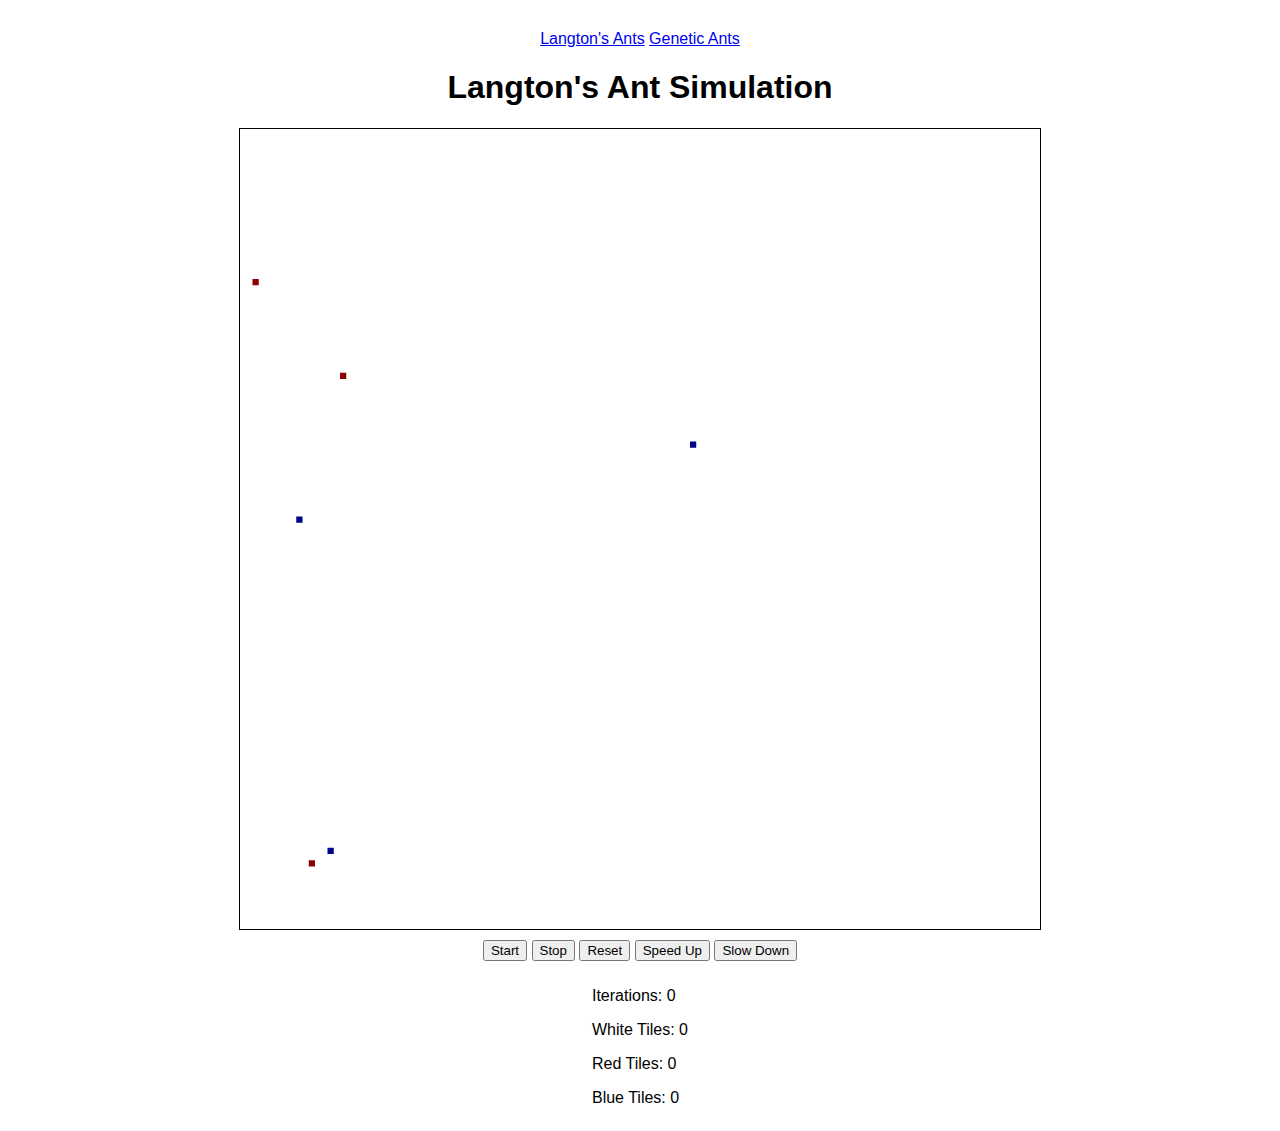
<file: langtonAnts/index.html>
<!DOCTYPE html>
<html lang="en">
<head>
    <meta charset="UTF-8">
    <meta name="viewport" content="width=device-width, initial-scale=1.0">
    <title>Langton's Ant</title>
    <link rel="stylesheet" href="style.css">
</head>
<body>
    <div class="nav-container">
        <a href="index.html" class="active">Langton's Ants</a>
        <a href="geneticants.html">Genetic Ants</a>
    </div>
    <h1>Langton's Ant Simulation</h1>
    <canvas id="gridCanvas" width="800" height="800"></canvas>
    <div class="controls-container">
        <button id="startButton">Start</button>
        <button id="stopButton">Stop</button>
        <button id="resetButton">Reset</button>
        <button id="speedUpButton">Speed Up</button>
        <button id="slowDownButton">Slow Down</button>
    </div>
    <div class="stats-container">
        <p>Iterations: <span id="iterationCounter">0</span></p>
        <p>White Tiles: <span id="whiteTileCounter">0</span></p>
        <p>Red Tiles: <span id="redTileCounter">0</span></p>
        <p>Blue Tiles: <span id="blueTileCounter">0</span></p>
    </div>
    <script src="main.js"></script>
</body>
</html>
</file>
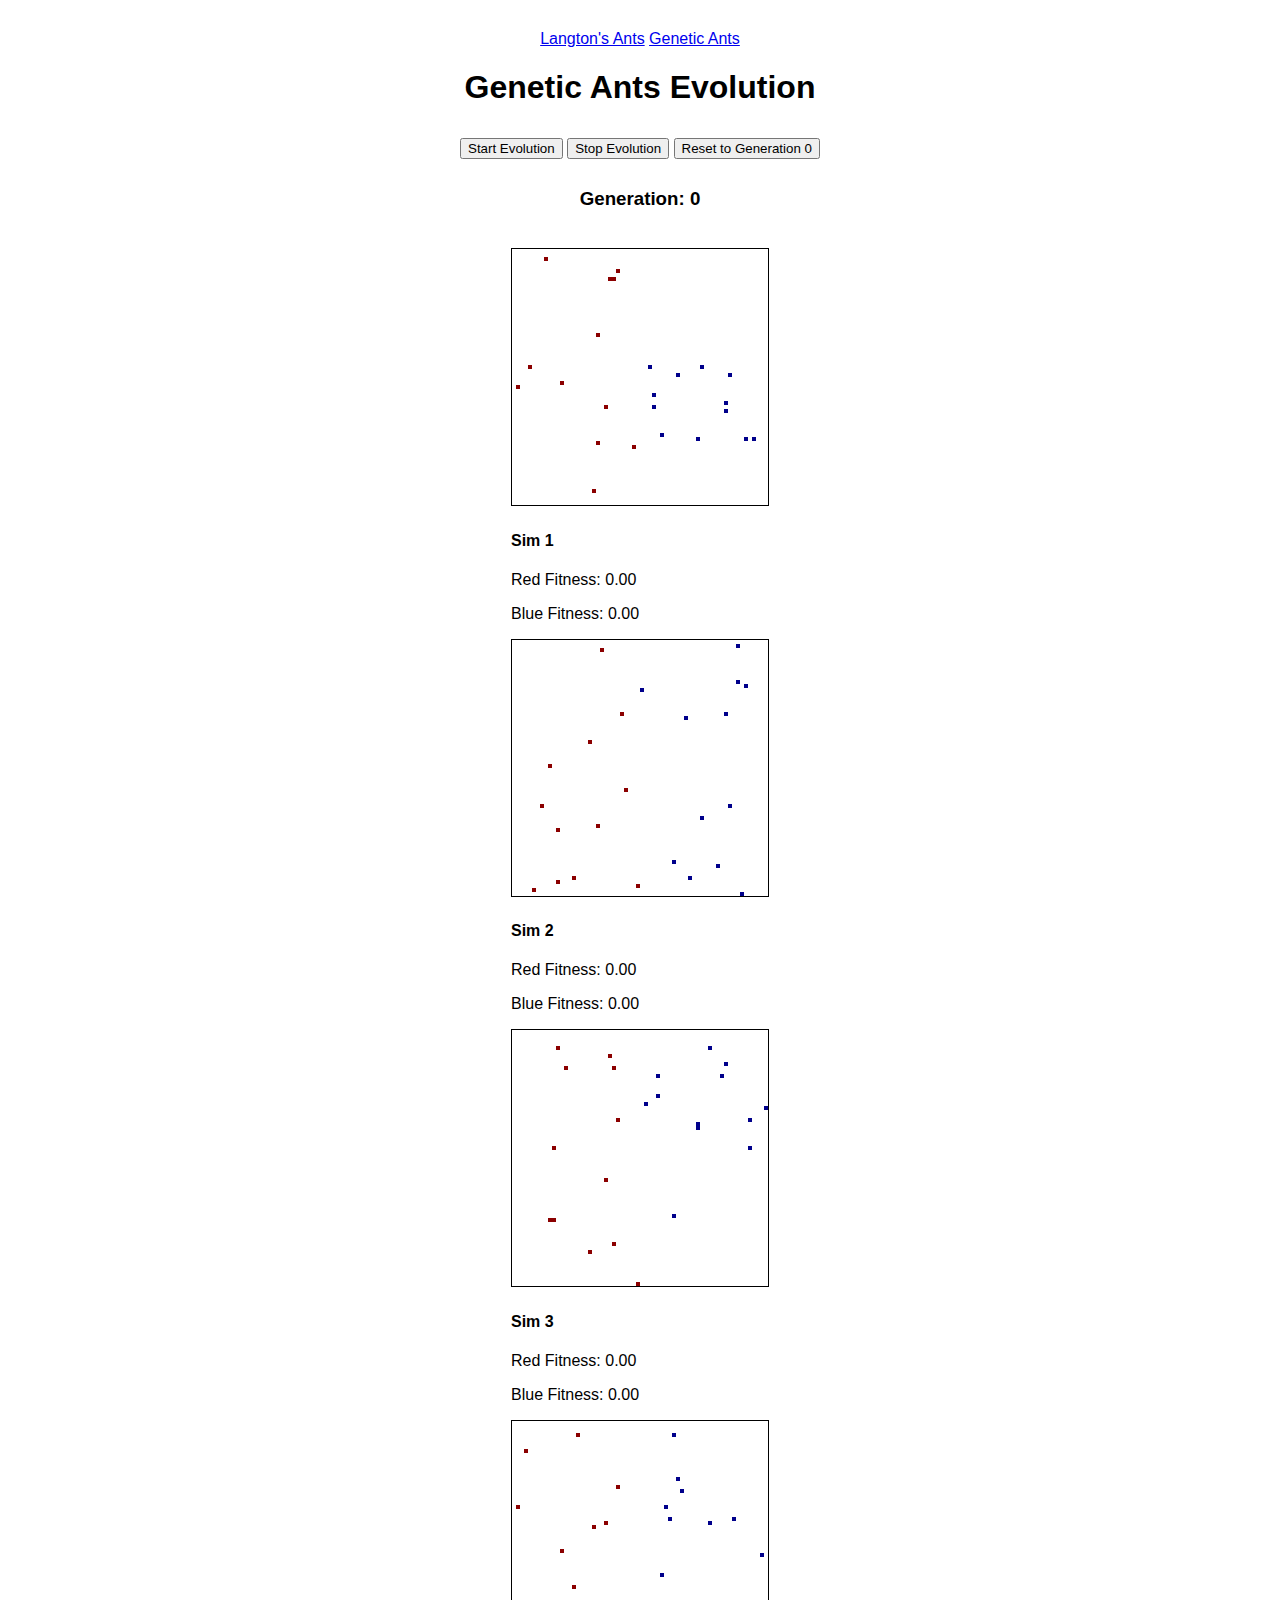
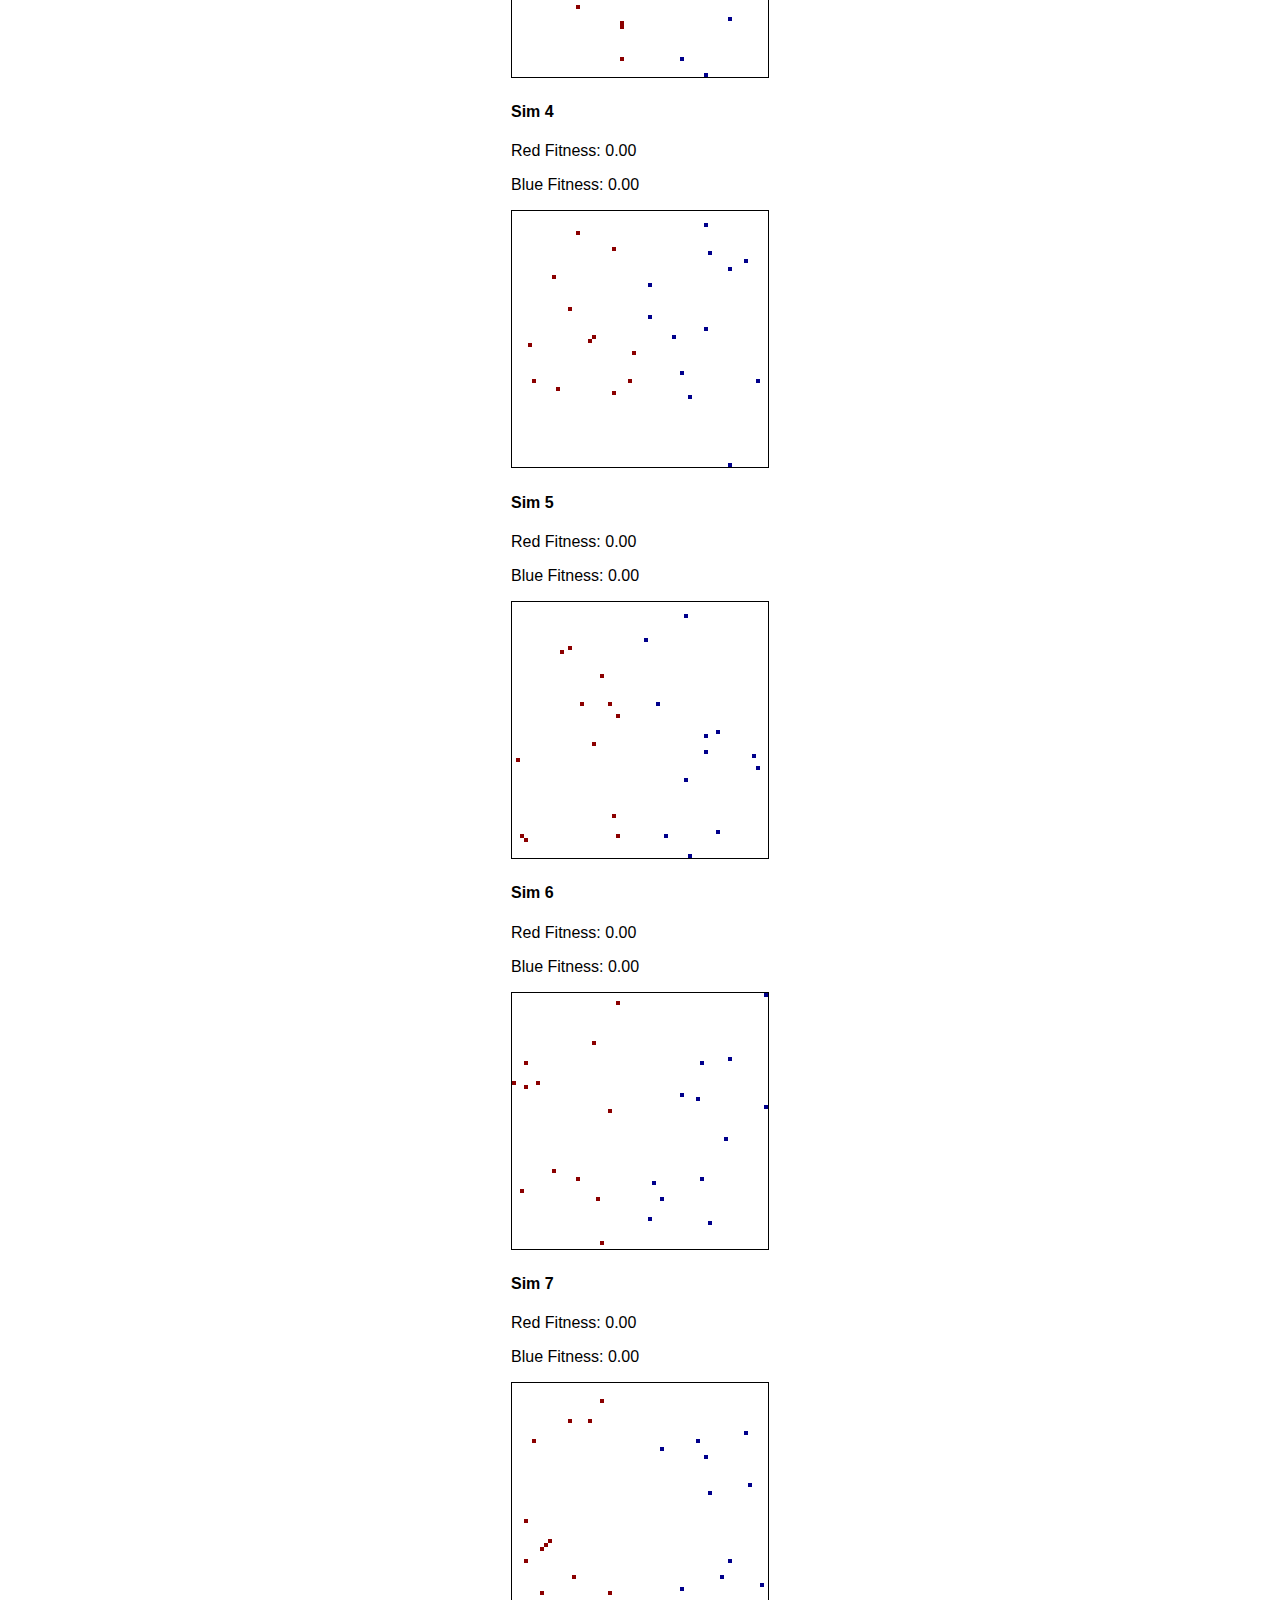
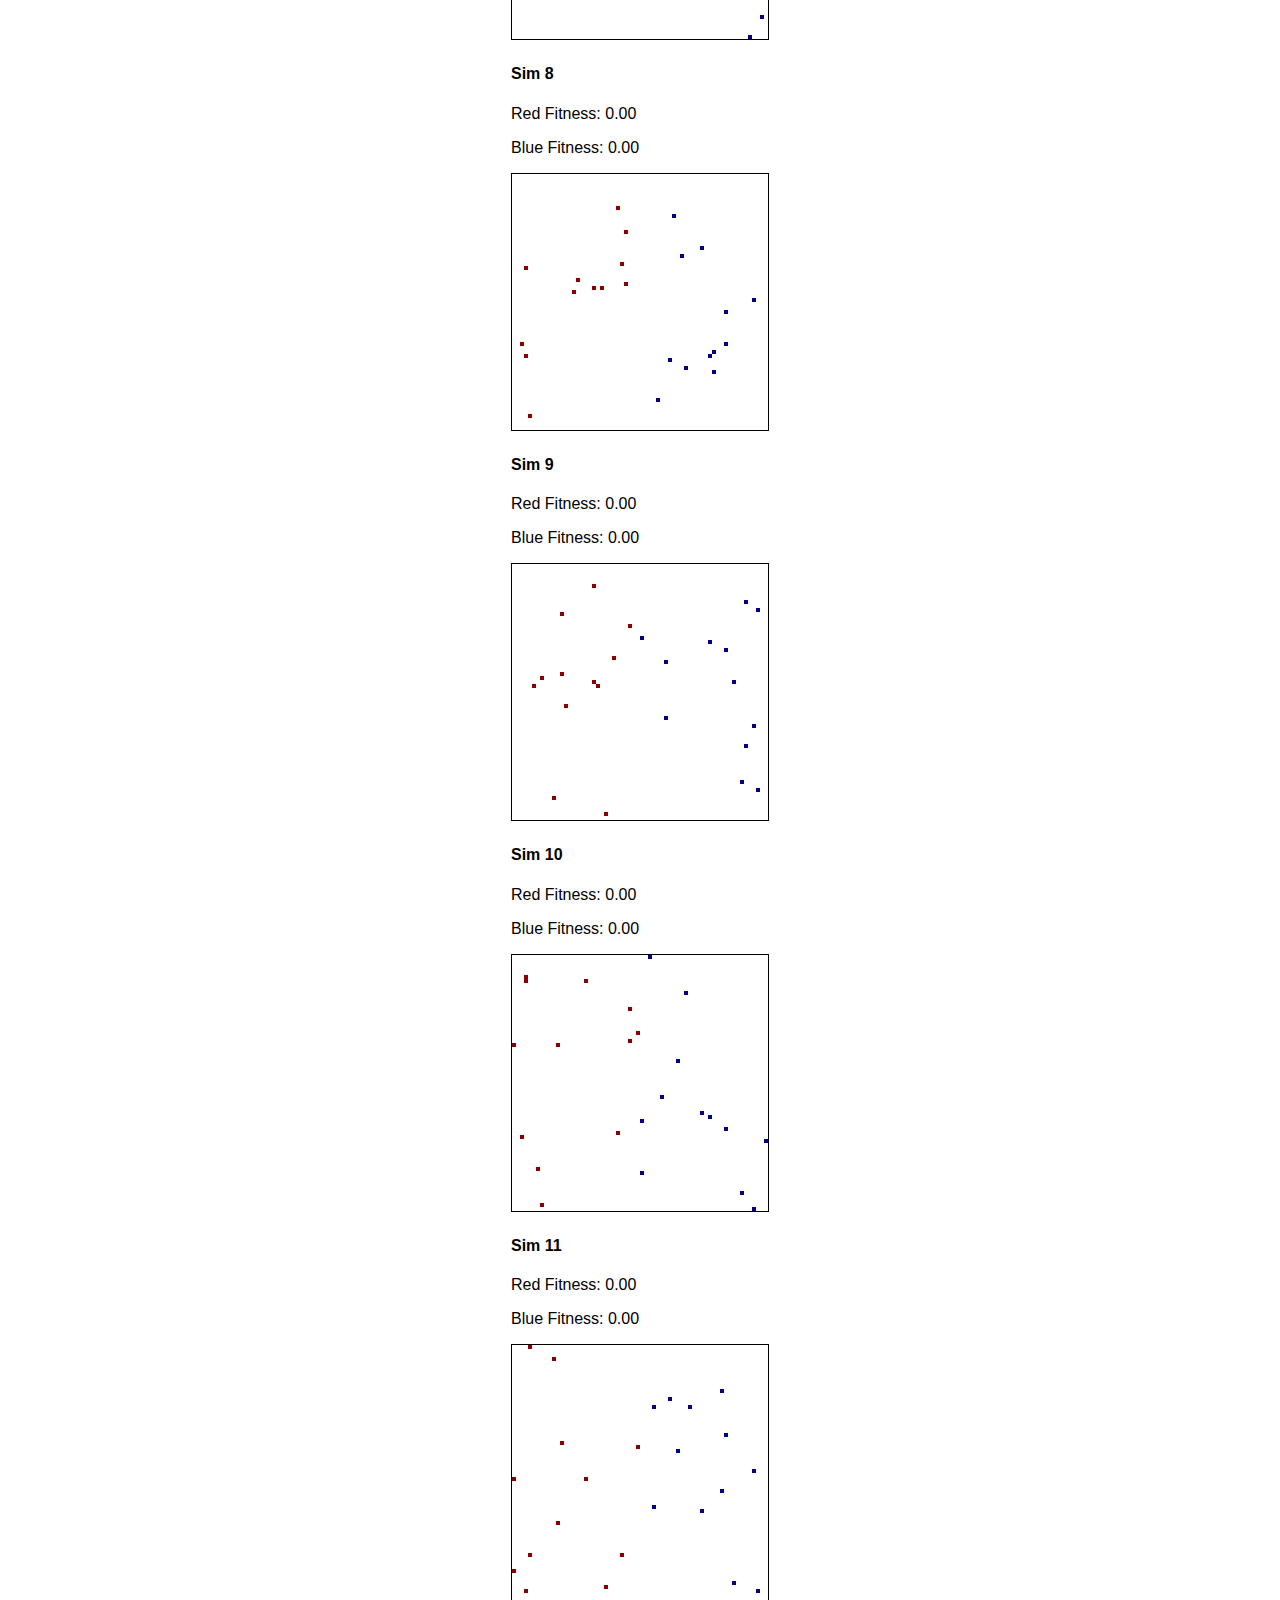
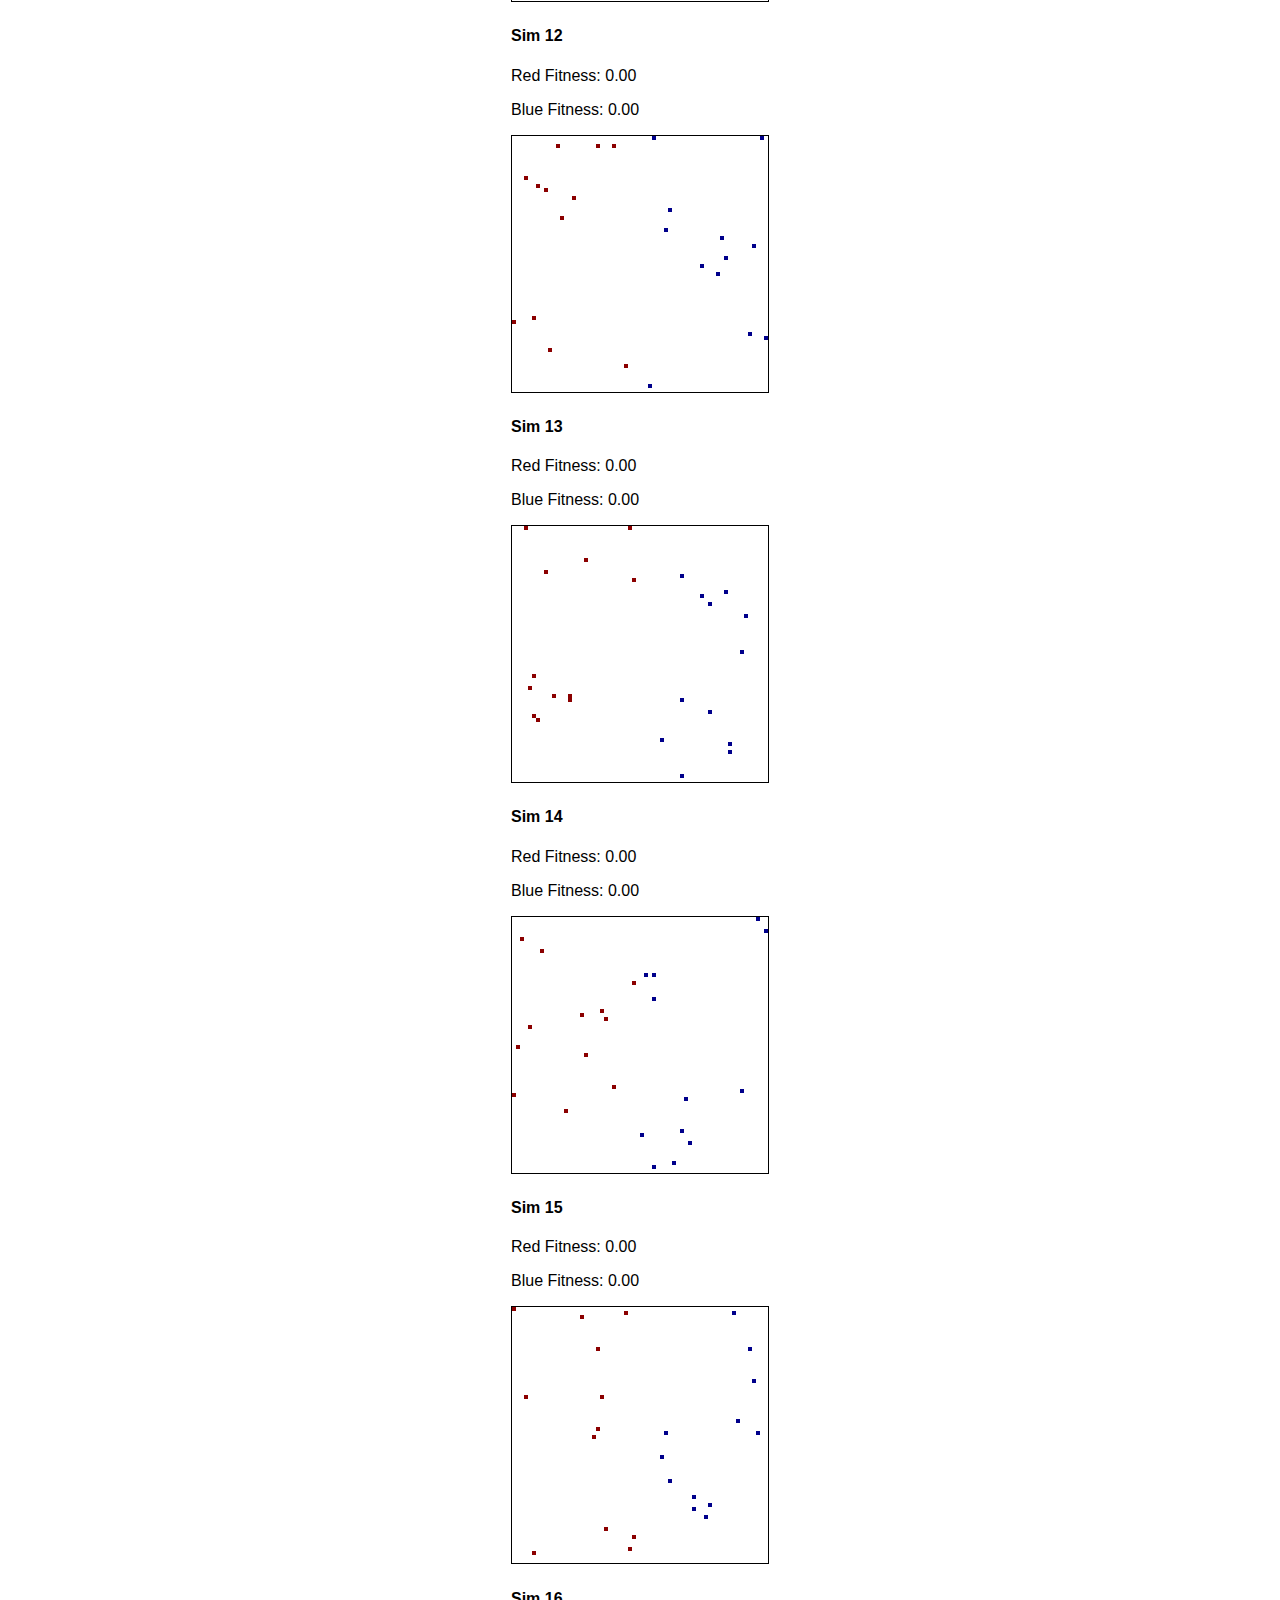
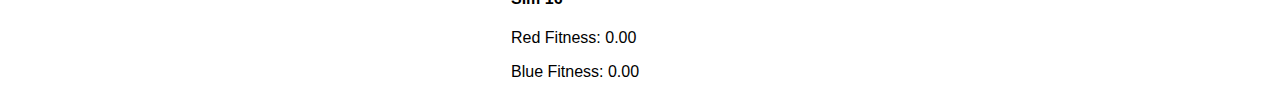
<file: langtonAnts/geneticants.html>
<!DOCTYPE html>
<html lang="en">
<head>
    <meta charset="UTF-8">
    <meta name="viewport" content="width=device-width, initial-scale=1.0">
    <title>Langton's Ant</title>
    <link rel="stylesheet" href="style.css">
</head>
<body>
    <div class="nav-container">
        <a href="index.html">Langton's Ants</a>
        <a href="geneticants.html" class="active">Genetic Ants</a>
    </div>
    <h1>Genetic Ants Evolution</h1>
    <div class="controls-container">
        <button id="startGaButton">Start Evolution</button>
        <button id="stopGaButton">Stop Evolution</button>
        <button id="resetGaButton">Reset to Generation 0</button>
    </div>
    <div class="ga-stats-container">
        <h3>Generation: <span id="generationCounter">0</span></h3>
    </div>
    <div class="sim-grid">
        <!-- Row 1 -->
        <div class="simulation-container">
            <canvas id="gridCanvas0" width="256" height="256"></canvas>
            <div class="stats-container">
                <h4>Sim 1</h4>
                <p>Red Fitness: <span id="redFitnessScore0">0</span></p>
                <p>Blue Fitness: <span id="blueFitnessScore0">0</span></p>
            </div>
        </div>
        <div class="simulation-container">
            <canvas id="gridCanvas1" width="256" height="256"></canvas>
            <div class="stats-container">
                <h4>Sim 2</h4>
                <p>Red Fitness: <span id="redFitnessScore1">0</span></p>
                <p>Blue Fitness: <span id="blueFitnessScore1">0</span></p>
            </div>
        </div>
        <div class="simulation-container">
            <canvas id="gridCanvas2" width="256" height="256"></canvas>
            <div class="stats-container">
                <h4>Sim 3</h4>
                <p>Red Fitness: <span id="redFitnessScore2">0</span></p>
                <p>Blue Fitness: <span id="blueFitnessScore2">0</span></p>
            </div>
        </div>
        <div class="simulation-container">
            <canvas id="gridCanvas3" width="256" height="256"></canvas>
            <div class="stats-container">
                <h4>Sim 4</h4>
                <p>Red Fitness: <span id="redFitnessScore3">0</span></p>
                <p>Blue Fitness: <span id="blueFitnessScore3">0</span></p>
            </div>
        </div>
        <!-- Row 2 -->
        <div class="simulation-container">
            <canvas id="gridCanvas4" width="256" height="256"></canvas>
            <div class="stats-container">
                <h4>Sim 5</h4>
                <p>Red Fitness: <span id="redFitnessScore4">0</span></p>
                <p>Blue Fitness: <span id="blueFitnessScore4">0</span></p>
            </div>
        </div>
        <div class="simulation-container">
            <canvas id="gridCanvas5" width="256" height="256"></canvas>
            <div class="stats-container">
                <h4>Sim 6</h4>
                <p>Red Fitness: <span id="redFitnessScore5">0</span></p>
                <p>Blue Fitness: <span id="blueFitnessScore5">0</span></p>
            </div>
        </div>
        <div class="simulation-container">
            <canvas id="gridCanvas6" width="256" height="256"></canvas>
            <div class="stats-container">
                <h4>Sim 7</h4>
                <p>Red Fitness: <span id="redFitnessScore6">0</span></p>
                <p>Blue Fitness: <span id="blueFitnessScore6">0</span></p>
            </div>
        </div>
        <div class="simulation-container">
            <canvas id="gridCanvas7" width="256" height="256"></canvas>
            <div class="stats-container">
                <h4>Sim 8</h4>
                <p>Red Fitness: <span id="redFitnessScore7">0</span></p>
                <p>Blue Fitness: <span id="blueFitnessScore7">0</span></p>
            </div>
        </div>
        <!-- Row 3 -->
        <div class="simulation-container">
            <canvas id="gridCanvas8" width="256" height="256"></canvas>
            <div class="stats-container">
                <h4>Sim 9</h4>
                <p>Red Fitness: <span id="redFitnessScore8">0</span></p>
                <p>Blue Fitness: <span id="blueFitnessScore8">0</span></p>
            </div>
        </div>
        <div class="simulation-container">
            <canvas id="gridCanvas9" width="256" height="256"></canvas>
            <div class="stats-container">
                <h4>Sim 10</h4>
                <p>Red Fitness: <span id="redFitnessScore9">0</span></p>
                <p>Blue Fitness: <span id="blueFitnessScore9">0</span></p>
            </div>
        </div>
        <div class="simulation-container">
            <canvas id="gridCanvas10" width="256" height="256"></canvas>
            <div class="stats-container">
                <h4>Sim 11</h4>
                <p>Red Fitness: <span id="redFitnessScore10">0</span></p>
                <p>Blue Fitness: <span id="blueFitnessScore10">0</span></p>
            </div>
        </div>
        <div class="simulation-container">
            <canvas id="gridCanvas11" width="256" height="256"></canvas>
            <div class="stats-container">
                <h4>Sim 12</h4>
                <p>Red Fitness: <span id="redFitnessScore11">0</span></p>
                <p>Blue Fitness: <span id="blueFitnessScore11">0</span></p>
            </div>
        </div>
        <!-- Row 4 -->
        <div class="simulation-container">
            <canvas id="gridCanvas12" width="256" height="256"></canvas>
            <div class="stats-container">
                <h4>Sim 13</h4>
                <p>Red Fitness: <span id="redFitnessScore12">0</span></p>
                <p>Blue Fitness: <span id="blueFitnessScore12">0</span></p>
            </div>
        </div>
        <div class="simulation-container">
            <canvas id="gridCanvas13" width="256" height="256"></canvas>
            <div class="stats-container">
                <h4>Sim 14</h4>
                <p>Red Fitness: <span id="redFitnessScore13">0</span></p>
                <p>Blue Fitness: <span id="blueFitnessScore13">0</span></p>
            </div>
        </div>
        <div class="simulation-container">
            <canvas id="gridCanvas14" width="256" height="256"></canvas>
            <div class="stats-container">
                <h4>Sim 15</h4>
                <p>Red Fitness: <span id="redFitnessScore14">0</span></p>
                <p>Blue Fitness: <span id="blueFitnessScore14">0</span></p>
            </div>
        </div>
        <div class="simulation-container">
            <canvas id="gridCanvas15" width="256" height="256"></canvas>
            <div class="stats-container">
                <h4>Sim 16</h4>
                <p>Red Fitness: <span id="redFitnessScore15">0</span></p>
                <p>Blue Fitness: <span id="blueFitnessScore15">0</span></p>
            </div>
        </div>
    </div>
    <script src="geneticants.js"></script>
</body>
</html>
</file>
<file: langtonAnts/style.css>
body {
    font-family: sans-serif;
    display: flex;
    flex-direction: column;
    align-items: center;
    margin-top: 20px;
}

canvas {
    border: 1px solid black;
}

div {
    margin-top: 10px;
}
</file>
